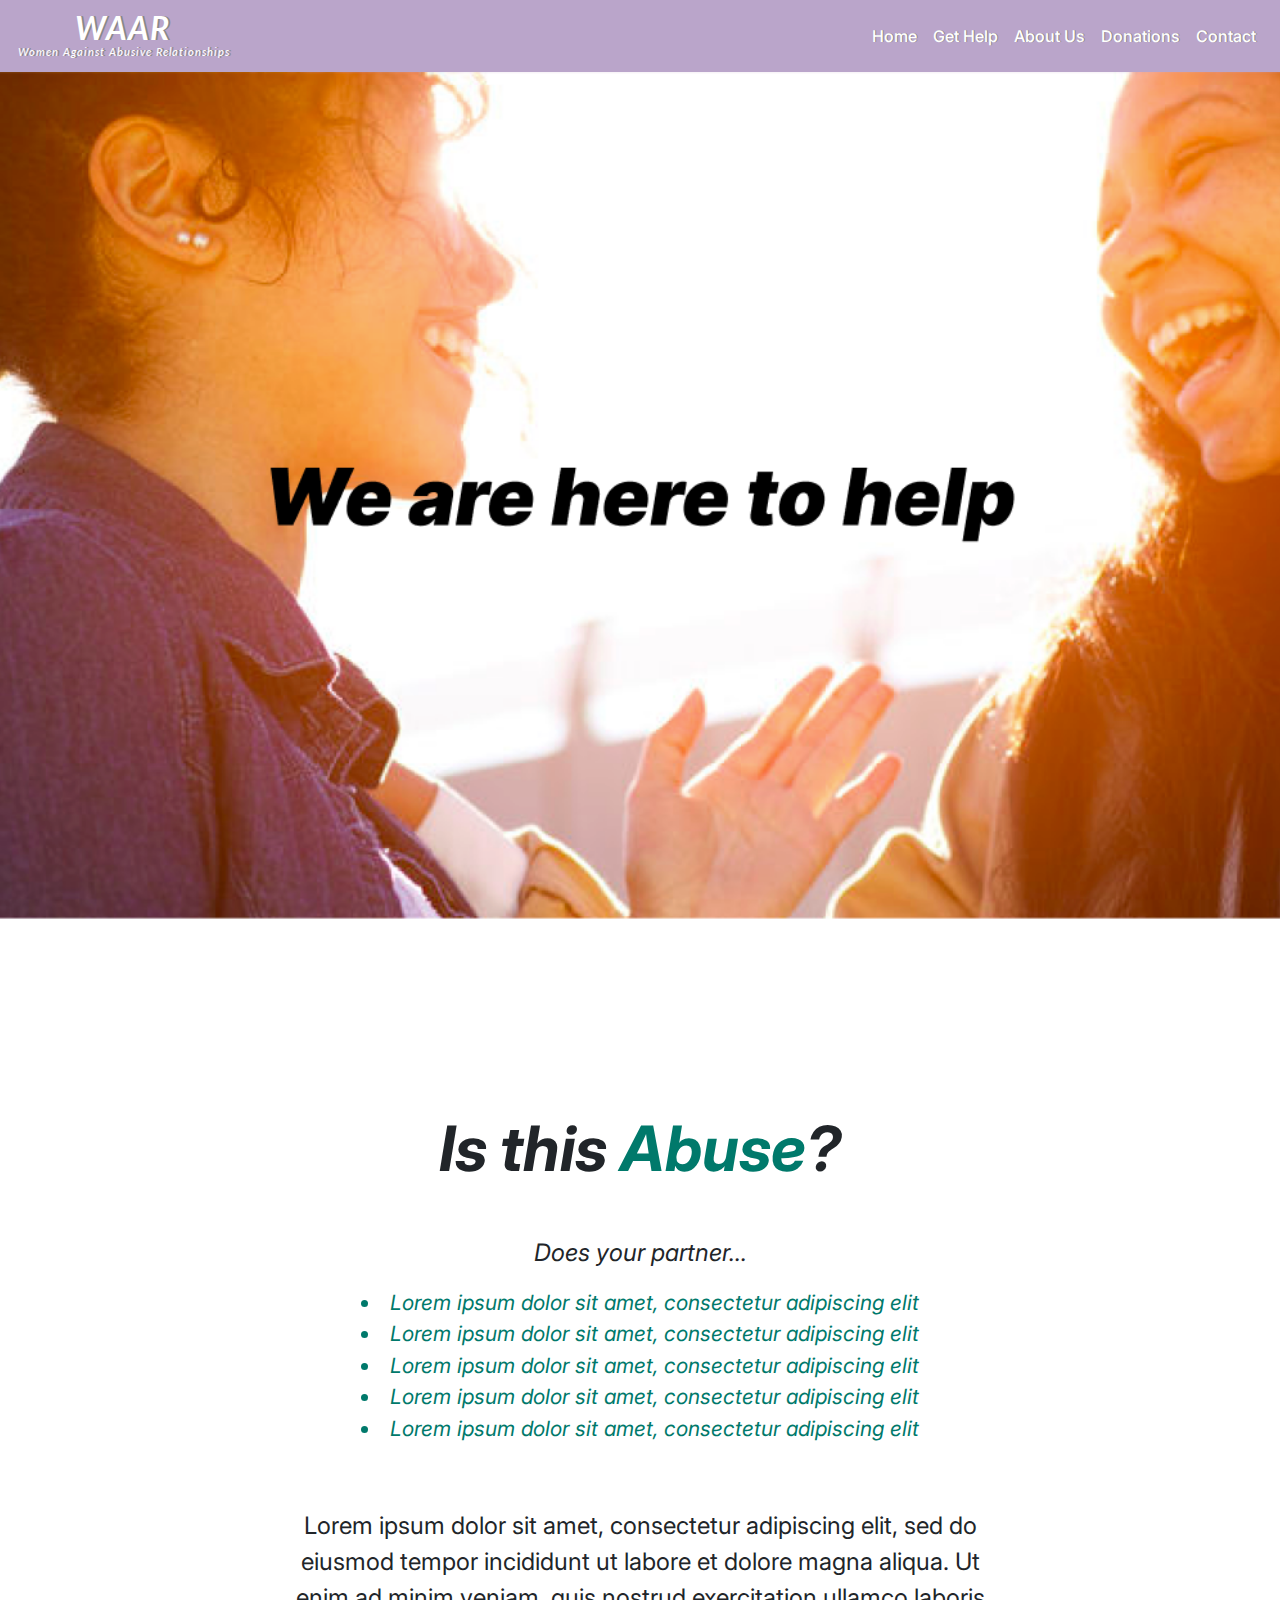
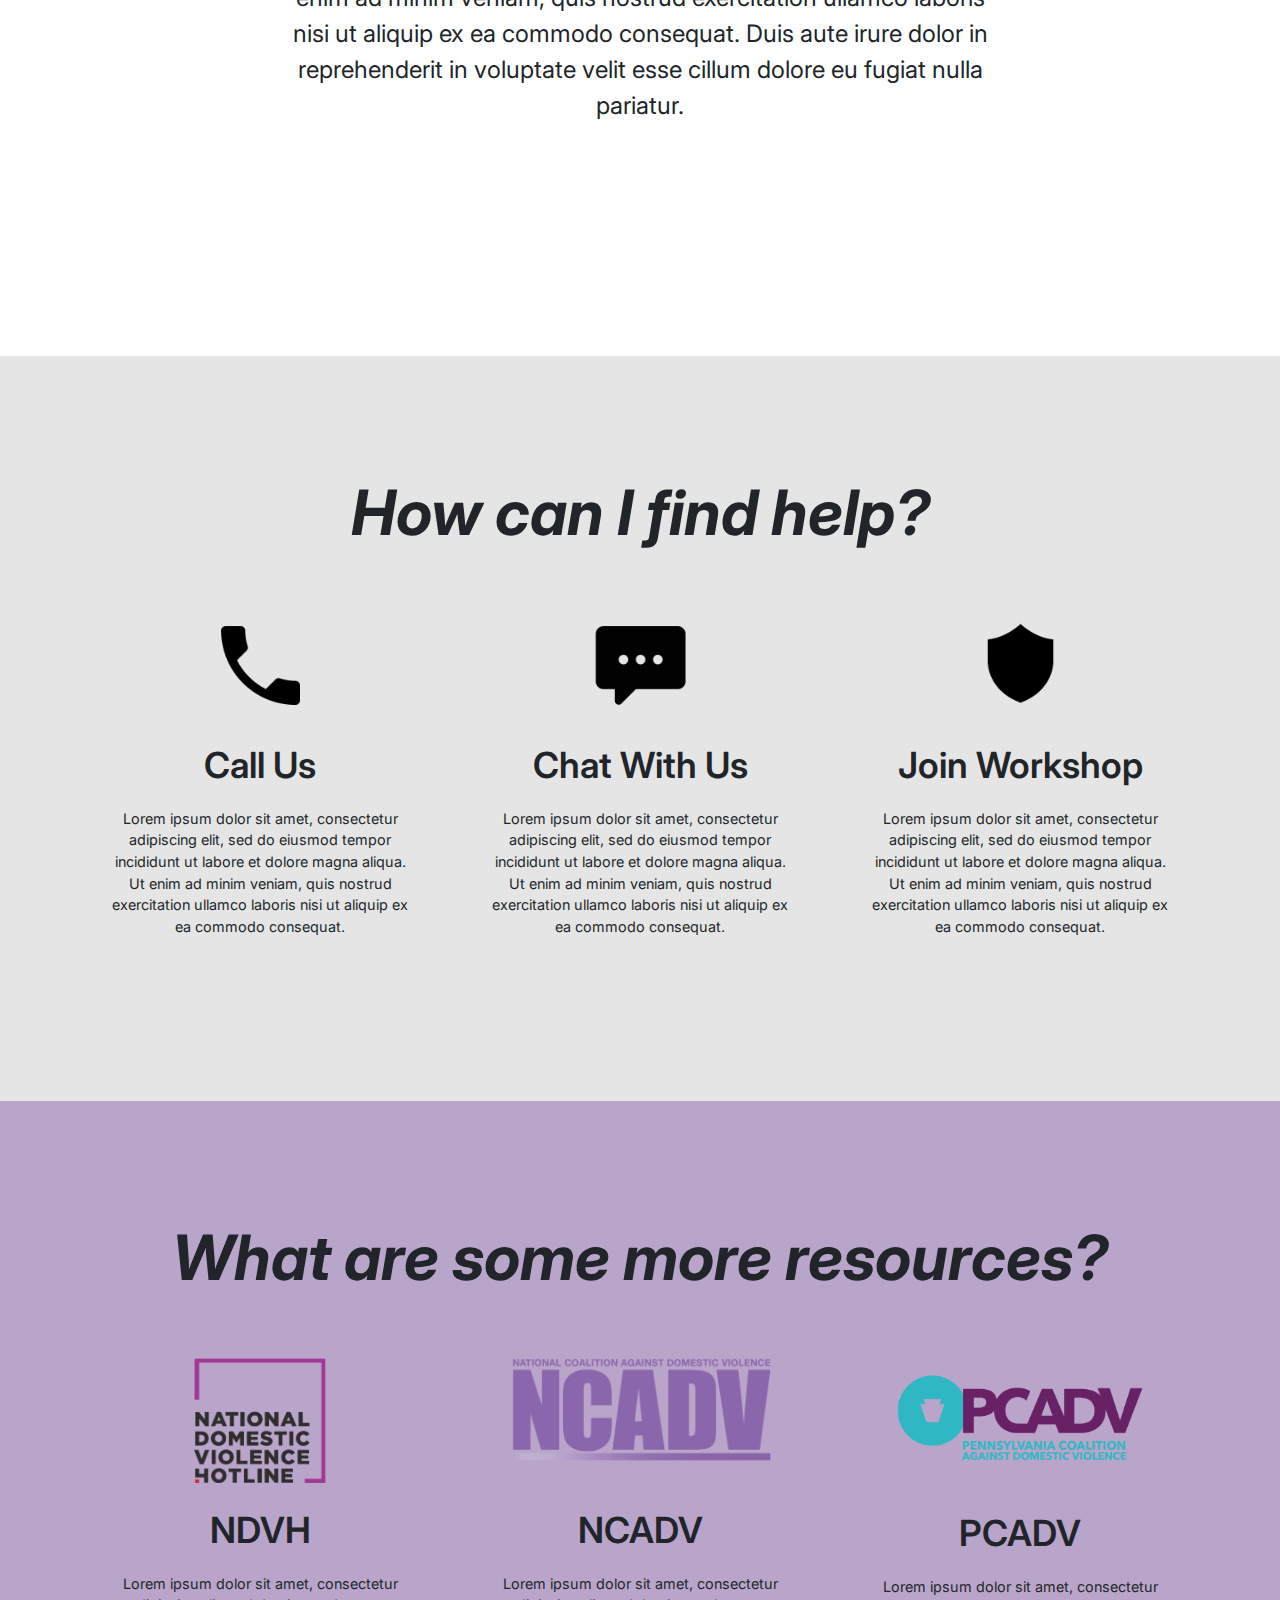
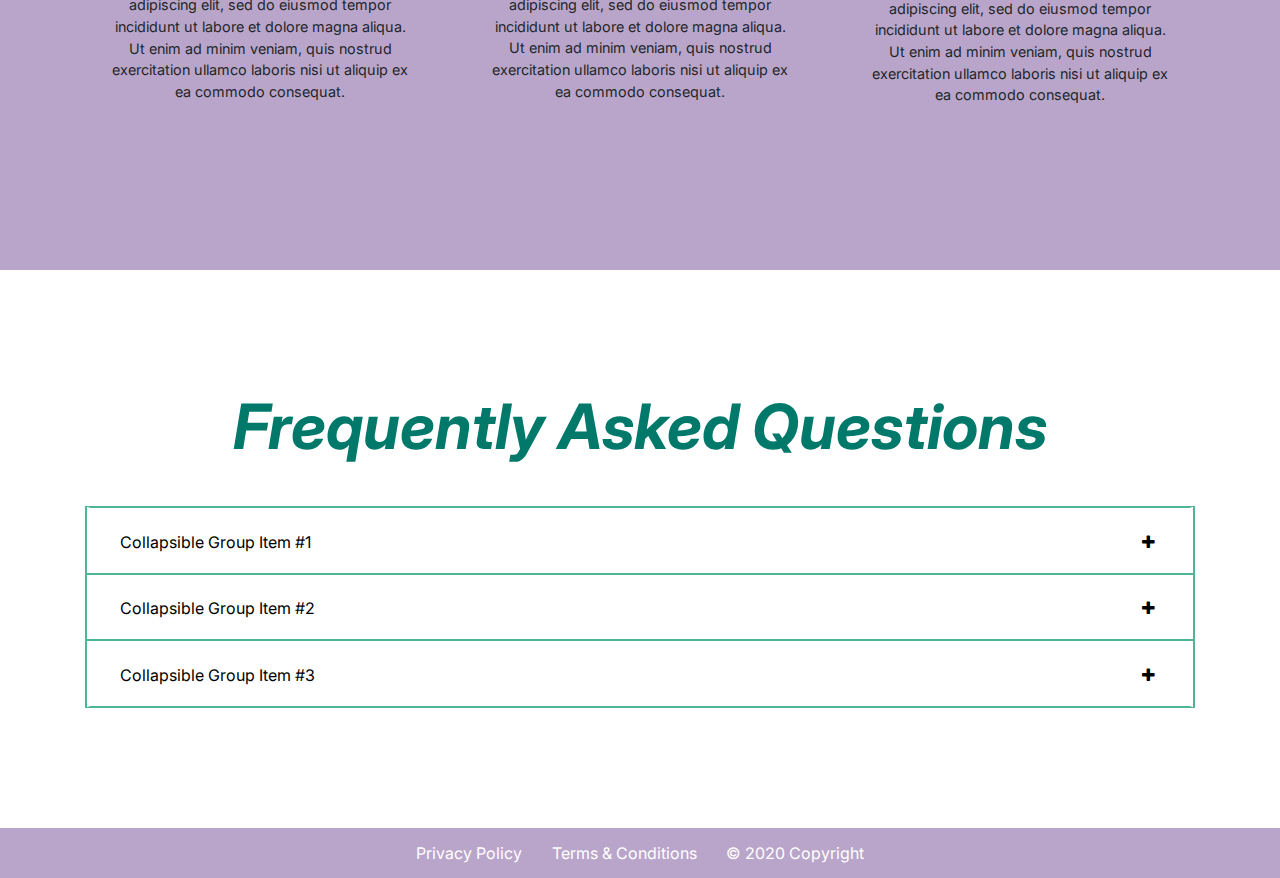
<file: help.html>
<!DOCTYPE html>
<html>
<head>
  <meta charset="utf-8">
  <meta name="viewport" content="width=device-width, initial-scale=1">
  <title>WAAR</title>
  <link href="css/bootstrap.min.css" rel="stylesheet">
  <link rel="stylesheet" type="text/css" href="css/styles.css">
  <link href="https://stackpath.bootstrapcdn.com/font-awesome/4.7.0/css/font-awesome.min.css" rel="stylesheet" integrity="sha384-wvfXpqpZZVQGK6TAh5PVlGOfQNHSoD2xbE+QkPxCAFlNEevoEH3Sl0sibVcOQVnN" crossorigin="anonymous">
</head>
<body>
  <!-- NavBar -->

  <nav class="navbar navbar-expand-md" id='navigation'>

    <button class="navbar-toggler navbar-dark" type="button" data-toggle="collapse"
      data-target="#navbarSupportedContent" aria-controls="navbarSupportedContent" aria-expanded="false"
      aria-label="Toggle navigation">
      <span class="navbar-toggler-icon"></span>
    </button>
    <a class="navbar-brand" href="index.html">
      <div class='title'>
        <h2>WAAR</h2>
        <p>Women Against Abusive Relationships</p>
      </div>
    </a>

    <div class="collapse navbar-collapse justify-content-end pull-left" id="navbarSupportedContent">
      <ul class="navbar-nav justify-content-end">
        <li class="nav-item active">
          <a class="nav-link" href="index.html">Home <span class="sr-only">(current)</span></a>
        </li>
        <li class="nav-item">
          <a class="nav-link" href="help.html">Get Help</a>
        </li>
        <li class="nav-item">
          <a class="nav-link" href="about-us.html">About Us</a>
        </li>
        <li class="nav-item">
          <a class="nav-link" href="#">Donations</a>
        </li>
        <li class="nav-item">
          <a class="nav-link" href="#">Contact</a>
        </li>
      </ul>
    </div>
  </nav>
  <div class="gethelp">
  <!-- <img src="images/get-help/help2.jpg" class="img-fluid img-main-tp" width="100%" height="auto" alt="Responsive image">
  
  <div class="container-fluid">
    <div class="caption">
        <h1 class="here-text">We are here to help</h1>
    </div>
  </div> -->

  <!-- large image at the top -->
  <div class="heading-image content gethelp">
    <img src="images/get-help/help-heading.png" alt="get help heading image" >
    <!-- <h1 class="here-text">We are here to help</h1> -->
  </div>
  <br/><br/>  

  <div class="container-fluid pt-5">
    <div class="container">
      <div class="row">
        <div class="col">
          <h1 class="abuse-text">Is this <span>Abuse</span>?</h1>
        </div>
      </div>
    </div>
  </div>
  <div class="container-fluid pt-5">
    <div class="container">
      <div class="row">
        <div class="col">
          <ul class="listing">
            <p class="patner-text">Does your partner...</p>
            <li>Lorem ipsum dolor sit amet, consectetur adipiscing elit</li>
            <li>Lorem ipsum dolor sit amet, consectetur adipiscing elit</li>
            <li>Lorem ipsum dolor sit amet, consectetur adipiscing elit</li>
            <li>Lorem ipsum dolor sit amet, consectetur adipiscing elit</li>
            <li>Lorem ipsum dolor sit amet, consectetur adipiscing elit</li>
          </ul>
        </div>
      </div>
    </div>
  </div>
  <div class="container-fluid pt-5">
    <div class="container">
    <div class="row">
      <div class="col-lg-2"></div>
      <div class="col-lg-8">
        <p class="aftr-para">Lorem ipsum dolor sit amet, consectetur adipiscing elit, sed do eiusmod tempor incididunt ut labore et dolore magna aliqua. Ut enim ad minim veniam, quis nostrud exercitation ullamco laboris nisi ut aliquip ex ea commodo consequat. Duis aute irure dolor in reprehenderit in voluptate velit esse cillum dolore eu fugiat nulla pariatur.</p>
      </div>
      <div class="col-lg-2"></div>
    </div>
    <div class="row mt-4"></div>
    <div class="row mt-4"></div>
    <div class="row mt-4"></div>
  </div>
  </div>
  <br/><br/>


  <div class="container-fluid pt-5 gethelp-findhelp">
    <br/>
    <h1>How can I find help?</h1>
    <div class="container">
      <div class="row mt-4">
        <div class="col-lg-4 col-md-4 col-sm-6 col-12">
          <div class="card">
            <img src="images/get-help/phone.png" class="card-img-top img-fluid img-other">
            <div class="card-body text-img">
              <p class="card-text card-heading">Call Us</p>
              <p class="card-text">Lorem ipsum dolor sit amet, consectetur adipiscing elit, sed do eiusmod tempor incididunt ut labore et dolore magna aliqua. Ut enim ad minim veniam, quis nostrud exercitation ullamco laboris nisi ut aliquip ex ea commodo consequat. </p>
            </div>
          </div>
          <br>
        </div>
        <div class="col-lg-4 col-md-4 col-sm-6 col-12">
          <div class="card">
            <img src="images/get-help/chat.png" class="card-img-top img-fluid img-other">
            <div class="card-body">
              <p class="card-text card-heading">Chat With Us</p>
              <p class="card-text">Lorem ipsum dolor sit amet, consectetur adipiscing elit, sed do eiusmod tempor incididunt ut labore et dolore magna aliqua. Ut enim ad minim veniam, quis nostrud exercitation ullamco laboris nisi ut aliquip ex ea commodo consequat. </p>
            </div>
          </div>
          <br>
        </div>
        <div class="col-lg-4 col-md-4 col-sm-6 col-12">
          <div class="card">
            <img src="images/get-help/safe.png" class="card-img-top img-fluid img-other">
            <div class="card-body text-img">
              <p class="card-text card-heading">Join Workshop</p>
              <p class="card-text">Lorem ipsum dolor sit amet, consectetur adipiscing elit, sed do eiusmod tempor incididunt ut labore et dolore magna aliqua. Ut enim ad minim veniam, quis nostrud exercitation ullamco laboris nisi ut aliquip ex ea commodo consequat. </p>
            </div>
          </div>
          <br>
        </div>
      </div>
    </div>  
    <br/>
  </div>  


  <div class="container-fluid pt-5 gethelp-otherresources">
    <br/>
    <h1>What are some more resources?</h1>
    <div class="container">
      <div class="row mt-4">
        <div class="col-lg-4 col-md-4 col-sm-6 col-12">
          <div class="card">
            <img src="images/get-help/hotline.png" class="card-img-top img-fluid img-other" style="width:37.5%;">
            <div class="card-body text-img">
              <p class="card-text card-heading">NDVH</p>
              <p class="card-text">Lorem ipsum dolor sit amet, consectetur adipiscing elit, sed do eiusmod tempor incididunt ut labore et dolore magna aliqua. Ut enim ad minim veniam, quis nostrud exercitation ullamco laboris nisi ut aliquip ex ea commodo consequat. </p>
            </div>
          </div>
          <br>
        </div>
        <div class="col-lg-4 col-md-4 col-sm-6 col-12">
          <div class="card">
            <img src="images/get-help/ncadv.png" class="card-img-top img-fluid img-other other-resources">
            <div class="card-body">
              <p class="card-text card-heading">NCADV</p>
              <p class="card-text">Lorem ipsum dolor sit amet, consectetur adipiscing elit, sed do eiusmod tempor incididunt ut labore et dolore magna aliqua. Ut enim ad minim veniam, quis nostrud exercitation ullamco laboris nisi ut aliquip ex ea commodo consequat. </p>
            </div>
          </div>
          <br>
        </div>
        <div class="col-lg-4 col-md-4 col-sm-6 col-12">
          <div class="card">
            <img src="images/get-help/pcadv.png" class="card-img-top img-fluid img-other other-resources">
            <div class="card-body text-img">
              <p class="card-text card-heading">PCADV</p>
              <p class="card-text">Lorem ipsum dolor sit amet, consectetur adipiscing elit, sed do eiusmod tempor incididunt ut labore et dolore magna aliqua. Ut enim ad minim veniam, quis nostrud exercitation ullamco laboris nisi ut aliquip ex ea commodo consequat. </p>
            </div>
          </div>
          <br>
        </div>
      </div>  
    </div>  
    <br/>
  </div>



  <div class="container pt-5 mb-5 gethelp-faq">
    <br/>
    <h1>Frequently Asked Questions</h1>
    <div class="accordion" id="accordionExample">
      <div class="card">
        <div class="card-header" id="headingOne">
          <h2 class="mb-0">
            <button class="btn btn-link collapsed" type="button" data-toggle="collapse" data-target="#collapseOne" aria-expanded="true" aria-controls="collapseOne">
              Collapsible Group Item #1
            </button>
          </h2>
        </div>

        <div id="collapseOne" class="collapse" aria-labelledby="headingOne" data-parent="#accordionExample">
          <div class="card-body">
            Anim pariatur cliche reprehenderit, enim eiusmod high life accusamus terry richardson ad squid. 3 wolf moon officia aute, non cupidatat skateboard dolor brunch. Food truck quinoa nesciunt laborum eiusmod. Brunch 3 wolf moon tempor, sunt aliqua put a bird on it squid single-origin coffee nulla assumenda shoreditch et. Nihil anim keffiyeh helvetica, craft beer labore wes anderson cred nesciunt sapiente ea proident. Ad vegan excepteur butcher vice lomo. Leggings occaecat craft beer farm-to-table, raw denim aesthetic synth nesciunt you probably haven't heard of them accusamus labore sustainable VHS.
          </div>
        </div>
      </div>
      <div class="card">
        <div class="card-header" id="headingTwo">
          <h2 class="mb-0">
            <button class="btn btn-link collapsed" type="button" data-toggle="collapse" data-target="#collapseTwo" aria-expanded="false" aria-controls="collapseTwo">
              Collapsible Group Item #2
            </button>
          </h2>
        </div>
        <div id="collapseTwo" class="collapse" aria-labelledby="headingTwo" data-parent="#accordionExample">
          <div class="card-body">
            Anim pariatur cliche reprehenderit, enim eiusmod high life accusamus terry richardson ad squid. 3 wolf moon officia aute, non cupidatat skateboard dolor brunch. Food truck quinoa nesciunt laborum eiusmod. Brunch 3 wolf moon tempor, sunt aliqua put a bird on it squid single-origin coffee nulla assumenda shoreditch et. Nihil anim keffiyeh helvetica, craft beer labore wes anderson cred nesciunt sapiente ea proident. Ad vegan excepteur butcher vice lomo. Leggings occaecat craft beer farm-to-table, raw denim aesthetic synth nesciunt you probably haven't heard of them accusamus labore sustainable VHS.
          </div>
        </div>
      </div>
      <div class="card">
        <div class="card-header" id="headingThree">
          <h2 class="mb-0">
            <button class="btn btn-link collapsed" type="button" data-toggle="collapse" data-target="#collapseThree" aria-expanded="false" aria-controls="collapseThree">
              Collapsible Group Item #3
            </button>
          </h2>
        </div>
        <div id="collapseThree" class="collapse" aria-labelledby="headingThree" data-parent="#accordionExample">
          <div class="card-body">
            Anim pariatur cliche reprehenderit, enim eiusmod high life accusamus terry richardson ad squid. 3 wolf moon officia aute, non cupidatat skateboard dolor brunch. Food truck quinoa nesciunt laborum eiusmod. Brunch 3 wolf moon tempor, sunt aliqua put a bird on it squid single-origin coffee nulla assumenda shoreditch et. Nihil anim keffiyeh helvetica, craft beer labore wes anderson cred nesciunt sapiente ea proident. Ad vegan excepteur butcher vice lomo. Leggings occaecat craft beer farm-to-table, raw denim aesthetic synth nesciunt you probably haven't heard of them accusamus labore sustainable VHS.
          </div>
        </div>
      </div>
    </div>
    <br/>
  </div> 

  </div>
  <div class="footer">
  <ul>
    <a href="#">
      <li>Privacy Policy</li>
    </a>
    <a href="#">
      <li>Terms & Conditions</li>
    </a>
    <a href="#">
      <li>© 2020 Copyright</li>
    </a>
  </ul>
  </div>
  <script src="https://code.jquery.com/jquery-3.4.1.slim.min.js" integrity="sha384-J6qa4849blE2+poT4WnyKhv5vZF5SrPo0iEjwBvKU7imGFAV0wwj1yYfoRSJoZ+n" crossorigin="anonymous"></script>
  <script src="https://cdn.jsdelivr.net/npm/popper.js@1.16.0/dist/umd/popper.min.js" integrity="sha384-Q6E9RHvbIyZFJoft+2mJbHaEWldlvI9IOYy5n3zV9zzTtmI3UksdQRVvoxMfooAo" crossorigin="anonymous"></script>
  <script src="https://stackpath.bootstrapcdn.com/bootstrap/4.4.1/js/bootstrap.min.js" integrity="sha384-wfSDF2E50Y2D1uUdj0O3uMBJnjuUD4Ih7YwaYd1iqfktj0Uod8GCExl3Og8ifwB6" crossorigin="anonymous"></script>
</body>
</html>
</file>
<file: css/styles.css>
/*COLORS:
PURPLE: #BAA5CA*/
/*TEAL: #44A39A*/
@import url('https://fonts.googleapis.com/css2?family=Inter:wght@200;300;400;500;600;700;800;900&display=swap');
@import url('https://fonts.googleapis.com/css2?family=Lato:ital,wght@0,700;0,900;1,900&display=swap');

@import url('https://fonts.googleapis.com/css2?family=Inter:wght@200;700&display=swap');


* {
    padding: 0;
    margin: 0;
}

body {
    font-family: 'Inter', serif;
}

/*NAVIGATION BAR STYLING */
.navbar {
    background-color: #BAA5CA;
    height: 4.5em;

}

.title h2 {
    font-family: 'Lato';
    font-style: italic;
    font-weight: bold;
    text-align: center;

}

.title p {
    font-family: 'Lato';
    font-style: italic;
    font-weight: normal;
    text-align: center;

}

nav .navbar-nav li a {
    color: white;

}

nav .navbar-nav li a:hover {
    text-decoration: underline;
    font-weight: bold;
    z-index: 10;
}


.navbar-brand {
    color: white;
    text-shadow: 2px 0 #888888;
    letter-spacing: 1px;
    font-weight: bold;
}

nav .navbar-brand:hover {
    color: black;
}

.navbar-brand h2 {
    font-size: 2rem;
    margin-top: -1%;
}

.navbar-brand p {
    margin: -5% 0 0 1%;
    font-size: 0.7rem;
}

.navbar-nav li {
    color: white;
    text-shadow: 1px 0 #888888;
    font-family: 'Inter';
    font-weight: 500;
    text-align: center;
}



/* HEADING IMAGE */

.heading-image img {
    object-fit: cover;
    width: 100%;
    height: 53rem;
}

/* .heading-image .here-text{
    position: absolute;
    top: 50%;
    left: 50%;
    font-size: 1.5em;
    color: #FFF;
    transform: translate(-50%, -50%);
} */

/*FOOTER STYLING*/

.footer {
    background-color: #BAA5CA;
    color: white;
    height: 50px;
    width: 100%;
}

.footer ul {
    text-align: center;
    margin: 0 auto;
}

.footer ul li {
    list-style-type: none;
    display: inline-block;
    padding: 1%;
    color: white;
}

.footer ul li:hover {

    text-decoration: underline;
}


/*CAROUSEL STYLING*/



.carousel-caption {
    width: 30%;
    height: 100%;
    left: 55%;
    top: 10%;
    font-size: 3rem;
    font-weight: 700;
    line-height: 100%;
    /* text-shadow: 2px 0 #888888; */
    letter-spacing: 1px;
    /* font-weight: bold; */


}

.carousel-caption #second-slide {
    margin: 5% auto;
    width: 100%;

}

/*
.carousel-item img {
    object-fit: fill;
    max-height: 290px;
    
}
*/


.nice-button {
    background-color: #44A39A;
    border: none;
    color: white;

    border-radius: 60px;
    width: 100%;
    height: 15%;
    padding-top: 7%;

    text-align: center;
    font-size: 1.8rem;
    font-weight: bold 800;

}

.nice-button:hover {
    color: black;
 
}

#carousel-container p {
    line-height: 100%;
    font-size: 2.8rem;
    padding-bottom: 5px;
}


#carousel-container {
    height: 100%;
    margin: 40% auto;
    background-size: contain;


}


/*PODCAST*/
.podcast {
    background-color: white;
    text-align: center;
    height: 60%;


}

.podcast .row {
    margin: 10% auto;
}

.podcast .d-inline-block {
    display: block;
    margin: 5% auto;

}

.podcast h1 {
    line-height: 100%;
    /* text-shadow: 2px 0 #888888; */
    font-size: 4em;
    font-style: normal;
    letter-spacing: 1px;
    font-weight: bold;
    color: #44A39A;

}

.podcast h4 {
    font-size: 2em;
    font-style: italic;
}

.podcast #text-container {
    padding-right: 10%;
}


.video-responsive {
    overflow: hidden;
    padding-bottom: 56.25%;
    position: relative;
    width: 500px;
    height: 100%;
}

.video-responsive iframe {
    left: 0;
    top: 0;
    height: 100%;
    width: 100%;
    position: absolute;
}


/*Fun and Encouragement*/


.fun {
    width: 100%;
    background-color: #BAA5CA;
    border: 1px solid blue;
    box-sizing: border-box;
}

.fun .row {
    margin: 0 auto;
    width: 100%;
    background-color: #BAA5CA;
    text-align: center;
}


.fun h1 {
    text-align: center;
    font-size: 4em;
    padding-bottom: 3%;
    font-weight: 700;
    font-style: italic;
}

#fun-row-1 {
    padding: 5%;
    color: black;
}

.fun .card {
    margin: 5% auto;
    background-color: #44A39A;
    /* background-color: #FFF; */
    color: white;
    /* color: black; */
}

.fun .card h5 {
    font-weight: bold;
}

.fun .text-center h4 {
    font-style: normal;
}


/*Press and News*/

.news h1 {
    text-align: center;
    font-size: 4em;
    padding-bottom: 3%;
    font-weight: 700;
    font-style: italic;
}

.news .card {
    margin: 5% auto;
    background-color: #44A39A;
    color: white;
}


.news h5 {
    font-size: 1em;
    font-weight: bold;
    color: white;
}

.news p {
    color: white;
}

/* ABOUT US STYLING ------------------------------------------------------------------------------------------*/
/* Advisory Committee*/

.about-us h1 {
    font-style: italic;
    font-size: 4em;
    font-weight: bolder;
    text-align: center;
}

.about-us h2 {
    font-style: italic;
    font-weight: bold;
    text-align: center;
}

.about-us h3,
h4 {
    font-style: italic;
    line-height: 1.8;
    text-align: center;
    font-weight: 300;
}

.about-us h5 {
    font-style: italic;
    line-height: 1.6;
    text-align: center;
}


/* Leadership Committee Items */

.content-committee {
    width: 80%;
    align-content: center;
}

.profile-picture-leader {
    border-radius: 50%;
    width: 250px;
    height: auto;
}

.leader-text h2 {
    text-align: left;
    font-style: normal;
    font-weight: bold;
}

.leader-text h5 {
    text-align: left;
    font-style: normal;
    font-weight: 200;
}

/* Advisory Committee Items */

.advisory h1 {
    font-style: italic;
    font-size: 3em;
    font-weight: bolder;
    text-align: center;
    color: #00796B;
}

.advisory .card {
    height: 40em;
    /* object-fit: cover; */
}


.advisor .card-img-top {
    align-self: center;
    width: 175px;
    height: auto;
    /* object-fit: cover; */
}

.advisor h2 {
    text-align: center;
    font-style: normal;
    font-weight: bold;
    font-size: 1.7em;
}

.advisor h5 {
    text-align: center;
    font-style: normal;
    font-weight: 200;
}

.advisor p {
    text-align: center;
    font-style: normal;
    font-weight: 300;
}

/* Testimonial Items */

.testimonial .carousel-item {
    height: 70vh;
    background-size: cover;
    background-position: center center;
    background-image: url("images/about-us/carousel-backgroud.jpeg");
    background-color: #BAA5CA;
}

.testimonial .carousel-item h1 {
    position: absolute;
    color: white;
    font-weight: bold 900;
    text-align: center;
}

.testimonial .carousel-item h2 {
    color: black;
    font-style: italic;
    font-weight: 300;
    text-align: center;
    font-size: 1.6em;

}

.testimonial .main-text {
    position: absolute;
    top: 10%;
    width: 100%;
    color: #FFF;
    font-weight: bold 900;
    text-align: center;
}

/* GET HELP STYLING ------------------------------------------------------------------------------------------*/
.gethelp {
    font-size: 48px;
}

.gethelp a#nav-heading {
    font-size: 2rem;
    padding: 0px;
    margin-right: 20%;

}

.gethelp a span {
    color: red;
    font-size: 1rem;
}

.gethelp a#nav-elements {
    font-size: 1.5rem;
    margin-right: 5%;
}

.gethelp .centered {
    position: absolute;
    top: 50%;
    left: 50%;
    transform: translate(-50%, -50%);
    color: white;
}

.gethelp h1 {
    text-align: center;
    font-size: 1.3em;
    padding-bottom: 3%;
    font-weight: 700;
    font-style: italic;
}

.gethelp h1 span {
    color: #00796B;
}

.gethelp .pt-5 {
    padding-top: 3rem !important;
}

.gethelp .listing {
    text-align: center;
    font-size: 0.5em;
    font-style: italic;
    padding-left: 0px;
}

.gethelp .listing li {
    list-style: inside;
    color: #00796B;
    font-size: 21px;
}

.gethelp .aftr-para {
    text-align: center;
    font-size: 0.5em;
}

.gethelp .gethelp-findhelp {
    background: #E5E5E5;
}

.gethelp .gethelp-otherresources {
    background: #BAA5CA;
}

.gethelp .gethelp-faq {
    background: white;
}

.gethelp div.gethelp-faq h1 {
    color: #00796B;
}

.gethelp .accordion {
    background: white;
    border: 1px solid #4DB694;
    border-left: 2px solid #4DB694;
    border-right: 2px solid #4DB694;
}

.gethelp .card {
    width: 100%;
    background: none;
    border: none;
    text-align: center;
}

.gethelp img.card-img-top {
    width: 30%;
    height: 30%;
    margin: auto;
}

.gethelp .caption {
    position: absolute;
    top: 50%;
    left: 50%;
    transform: translate(-50%, -50%);
    z-index: 10;
    width: 100%;
    color: white;
}

.gethelp .img-main-tp {
    height: 100vh;
    /*always fit with screen height*/
    width: 100%;
}


.gethelp .abuse-text {
    padding-bottom: 0px;
    margin-bottom: 0px;
}

.gethelp img.other-resources {
    width: 75%;
    height: 75%;
    margin: auto;

}

.gethelp .img-fluig {
    width: 100%;
    height: 100%;
}

.gethelp .card-text {
    font-size: 0.3em;
    padding: 0px;
}

.gethelp .card-heading {
    font-size: 0.75em;
    font-weight: 600;
}

.gethelp .card-header {
    background: none;
    text-decoration: none;
}

.gethelp .btn {
    text-decoration: none;
    color: black;

}

.gethelp .btn:hover {
    text-decoration: none;
    color: gray;

}

.gethelp .btn:active {
    text-decoration: none;
    color: black;
}

.gethelp .accordion>.card {
    text-align: left;
}

.gethelp .card-header .btn-link {
    width: 100%;
    text-align: left;
}

.gethelp .accordion>.card .card-body {
    font-size: 20px;
}

.gethelp .accordion>.card .card-header {
    margin-bottom: 0px;
    border-top: 1px solid #4DB694;
    border-bottom: 1px solid #4DB694;
}

.gethelp .card-header .btn-link:before {
    float: right !important;
    font-family: FontAwesome;
    content: "\f068";
    padding-right: 5px;
}

.gethelp .card-header .btn-link.collapsed:before {
    float: right !important;
    content: "\f067";
    font-family: FontAwesome;
}

.gethelp .card-header .btn-link:hover,
.card-header .btn-link:active,
.card-header .btn-link:focus {
    text-decoration: none;
}

.gethelp .card-header:first-child {
    border-radius: 0px;
}

/*// Large devices (768px - 1200px)*/
@media only screen and (min-width: 769px) and (max-width: 1200px) {
    /* HEADING IMAGE */

    .heading-image img {
        object-fit: cover;
        width: 100%;
        height: 30rem;
    }

    #carousel-container {
        height: 100%;
    }

    #carousel-container p {
        margin: 4% auto;
        padding-bottom: 5px;
        font-size: 2rem;
        line-height: 100%;


    }

    .navbar-brand {
        text-align: center;
    }

    .nice-button {
        font-size: 1.1rem;    
    }
    

    #fun-row-1 {
        padding: 5%;
        color: black;
        font-size: 80%;
    }


}

/* --------------------------------------------------------------------------------------------------------------------- */
/*// Medium devices (768px and below)*/
@media only screen and (max-width: 768px) {


    /* General Small-screen Items */



    /* HEADING IMAGE */

    .heading-image img {
        object-fit: cover;
        width: 100%;
        height: 20rem;
    }

    /* Get Help Small Screens */
    .gethelp h1 {
        font-size: .7em;
    }

    .gethelp .pt-5 {
        padding-top: 2rem !important;
    }

    .gethelp .listing li {
        font-size: 15px;
    }

    .gethelp .patner-text {
        font-size: 0.8em;
    }

    .gethelp .accordion>.card .card-body {
        font-size: 15px;
    }

    .gethelp .aftr-para {
        font-size: 0.35em;
    }

    .navbar-brand {
        color: white;
        margin: 0 25% 0 auto;
        font-size: 20px;
        text-align: center;
    }

    .navbar-collapse {
        background-color: #BAA5CA;
        margin: 0 -5% 10% -5%;
        padding: 0 0 2% 2%;
        z-index: 999;

    }

    nav .navbar-brand:hover {
        color: black;
    }

    .carousel-caption {
        font-size: 1.5rem;
    }


    #carousel-container {
        margin: 30% auto;
    }

    #carousel-container p {
        margin: 4% auto;
        padding-bottom: 5px;
        font-size: 1rem;
        line-height: 100%;


    }

    .nice-button {
        font-size: 0.65rem;
        padding: -2% 5%;    
    }


    /* ABOUT US */

    .about-us h1 {
        font-style: italic;
        font-size: 2.3em;
        font-weight: bolder;
        text-align: center;
    }

    .about-us h3 {
        font-style: italic;
        line-height: 1.6;
        font-size: 1.2em;
        text-align: center;
    }

    .leader-text h2 {
        text-align: center;
        font-style: normal;
        font-weight: bold 200;
        font-size: 1.8em;
    }

    .leader-text p {
        text-align: center;
        font-style: normal;
        font-weight: bold 200;
    }

    .leader-text h5 {
        text-align: center;
        font-style: normal;
        font-weight: 200;
    }

    .advisor .card-body {
        padding: 10% 10%;
    }

    .advisory h1 {
        font-style: italic;
        font-size: 2.1em;
        font-weight: bolder;
        text-align: center;
        color: #00796B;
    }


    .carousel-item h2 {
        color: black;
        font-weight: thin;
        text-align: center;
        font-size: 1.5em;
    }

    .video-responsive {
        overflow: hidden;
        padding-bottom: 56.25%;
        position: relative;
        width: 300px;
        height: 100%;
    }

    #fun-row-1 {
        padding: 5%;
        color: black;
        font-size: 60%;
    }


    .card-border-0 {
        margin: 1% auto;
    }

    /* .about-us .heading-image .here-text{
        font-size: 2em;
        color: black;
        position: absolute;
        top: 50%;
        left: 50%;
        transform: translate(-50%, -700%);
    }

    .about-us .heading-image .here-text-sub{
        font-size: 0.5em;
        color: black;
        position: absolute;
        top: 50%;
        left: 50%;
        transform: translate(-50%, -500%);
    }

    .gethelp .heading-image .here-text{
        font-size: 0.5em;
        color: #FFF;
        position: absolute;
        top: 50%;
        left: 50%;
        transform: translate(-50%, -700%);
    } */
}
</file>
